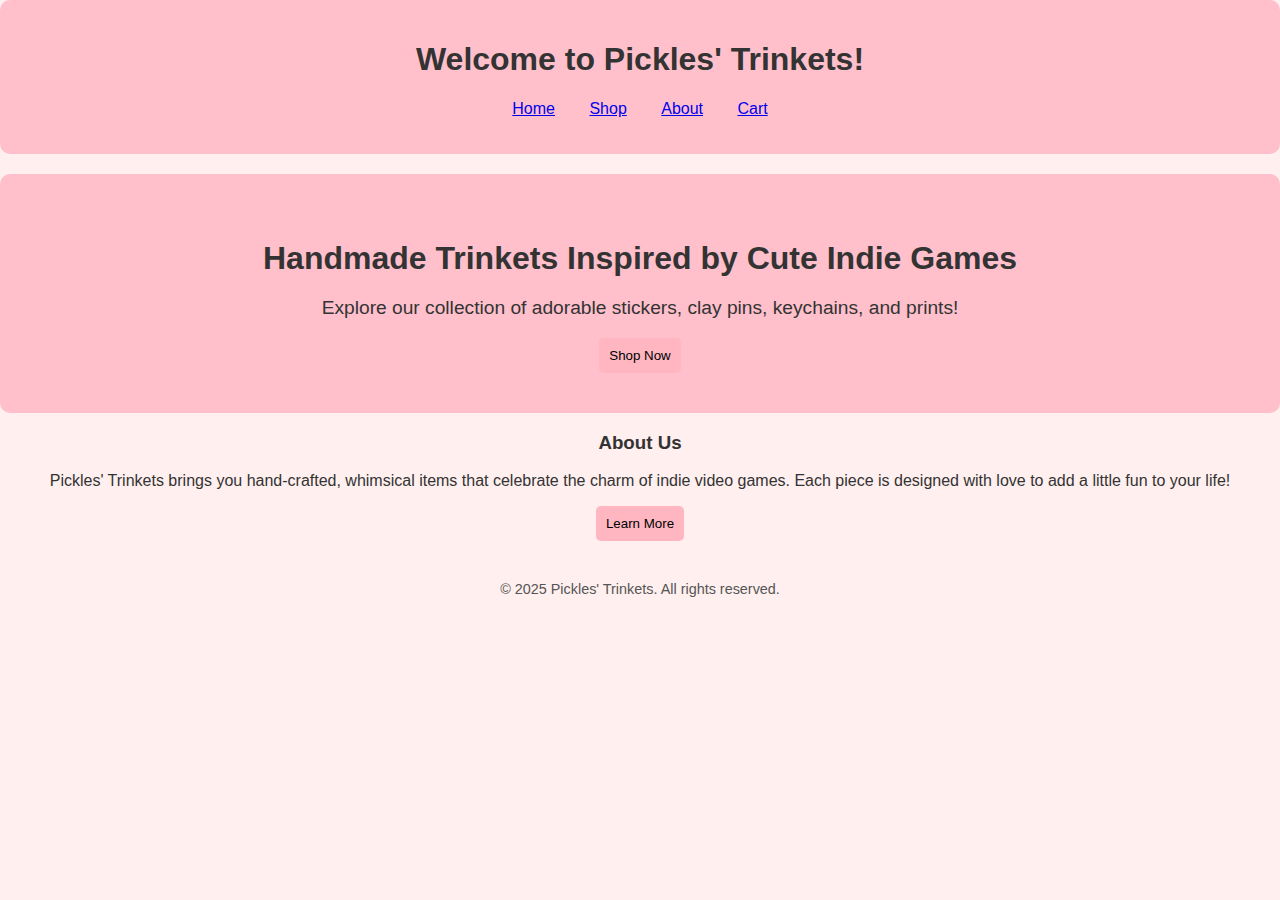
<file: index.html>
<!DOCTYPE html>
<html lang="en">
<head>
    <meta charset="UTF-8">
    <meta name="viewport" content="width=device-width, initial-scale=1.0">
    <title>Pickles' Trinkets - Home</title>
    <link rel="stylesheet" href="styles.css">
</head>
<body>
    <header>
        <h1>Welcome to Pickles' Trinkets!</h1>
        <nav>
            <ul>
                <li><a href="index.html">Home</a></li>
                <li><a href="shop.html">Shop</a></li>
                <li><a href="about.html">About</a></li>
                <li><a href="cart.html">Cart</a></li>
            </ul>
        </nav>
    </header>

    <section id="hero">
        <h2>Handmade Trinkets Inspired by Cute Indie Games</h2>
        <p>Explore our collection of adorable stickers, clay pins, keychains, and prints!</p>
        <a href="shop.html"><button>Shop Now</button></a>
    </section>

    <section id="about-preview">
        <h3>About Us</h3>
        <p>Pickles' Trinkets brings you hand-crafted, whimsical items that celebrate the charm of indie video games. Each piece is designed with love to add a little fun to your life!</p>
        <a href="about.html"><button>Learn More</button></a>
    </section>

    <footer>
        <p>&copy; 2025 Pickles' Trinkets. All rights reserved.</p>
    </footer>
</body>
</html>
</file>
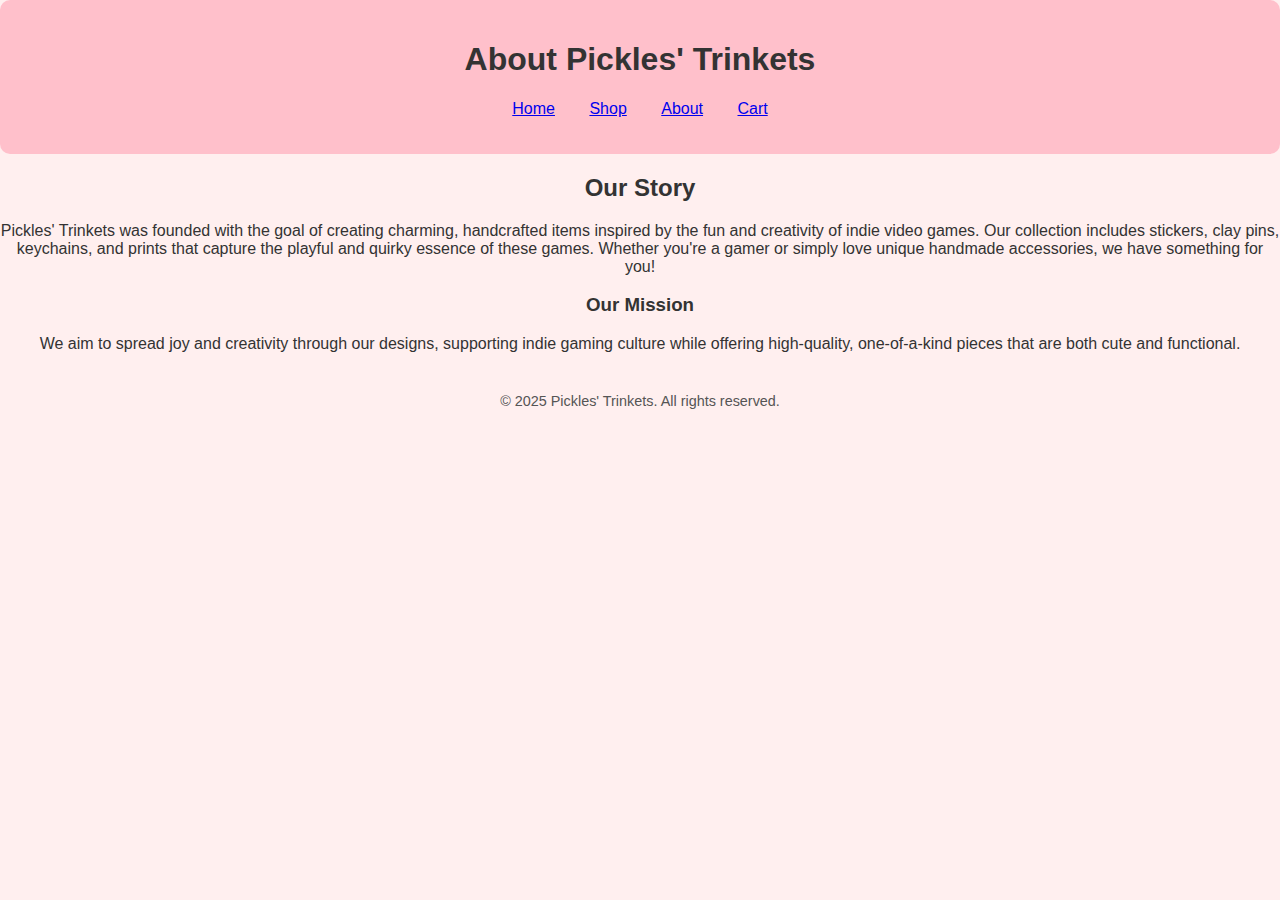
<file: about.html>
<!DOCTYPE html>
<html lang="en">
<head>
    <meta charset="UTF-8">
    <meta name="viewport" content="width=device-width, initial-scale=1.0">
    <title>Pickles' Trinkets - About</title>
    <link rel="stylesheet" href="styles.css">
</head>
<body>
    <header>
        <h1>About Pickles' Trinkets</h1>
        <nav>
            <ul>
                <li><a href="index.html">Home</a></li>
                <li><a href="shop.html">Shop</a></li>
                <li><a href="about.html">About</a></li>
                <li><a href="cart.html">Cart</a></li>
            </ul>
        </nav>
    </header>

    <section id="about-info">
        <h2>Our Story</h2>
        <p>Pickles' Trinkets was founded with the goal of creating charming, handcrafted items inspired by the fun and creativity of indie video games. Our collection includes stickers, clay pins, keychains, and prints that capture the playful and quirky essence of these games. Whether you're a gamer or simply love unique handmade accessories, we have something for you!</p>
        <h3>Our Mission</h3>
        <p>We aim to spread joy and creativity through our designs, supporting indie gaming culture while offering high-quality, one-of-a-kind pieces that are both cute and functional.</p>
    </section>

    <footer>
        <p>&copy; 2025 Pickles' Trinkets. All rights reserved.</p>
    </footer>
</body>
</html>
</file>
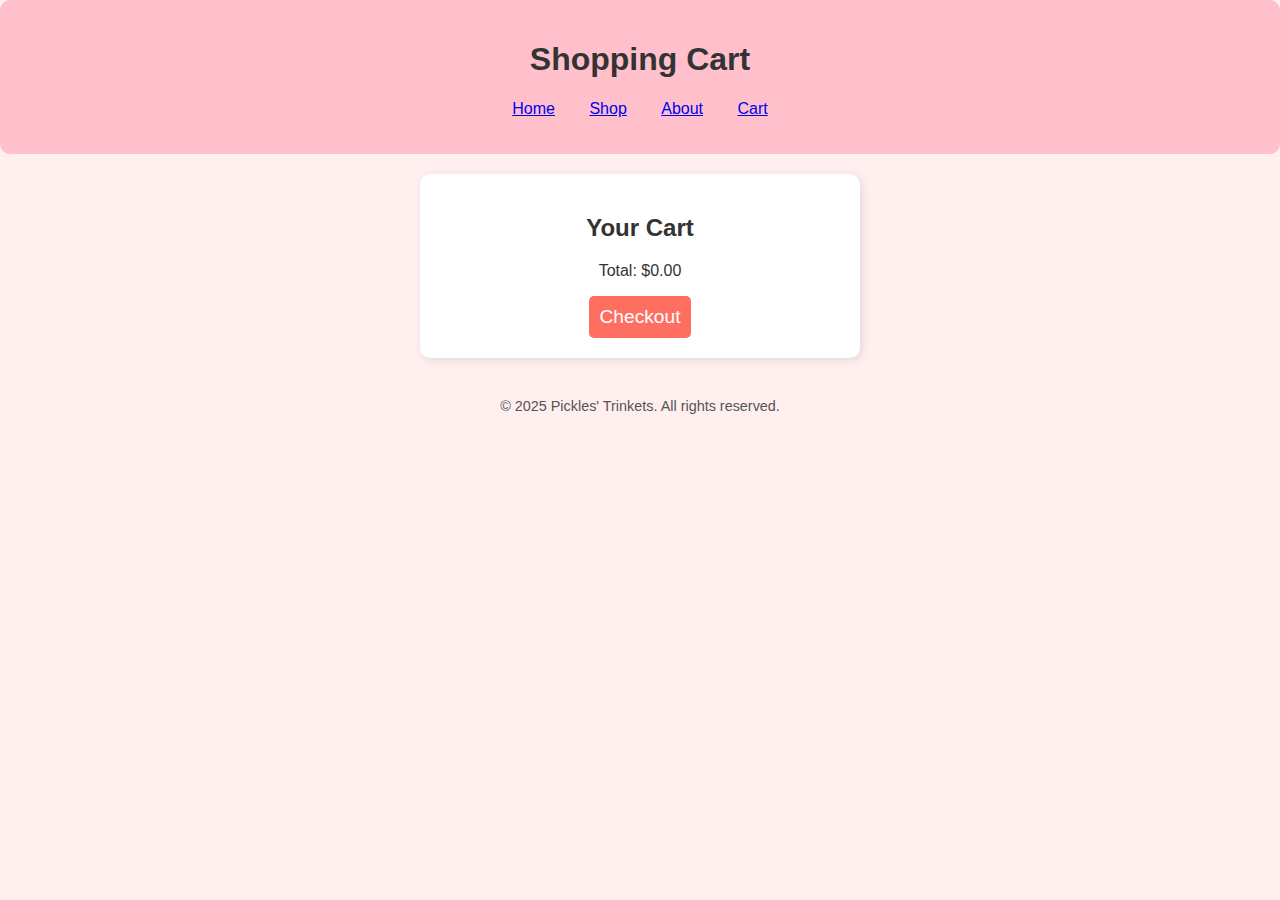
<file: cart.html>
<!DOCTYPE html>
<html lang="en">
<head>
    <meta charset="UTF-8">
    <meta name="viewport" content="width=device-width, initial-scale=1.0">
    <title>Pickles' Trinkets - Cart</title>
    <link rel="stylesheet" href="styles.css">
</head>
<body>
    <header>
        <h1>Shopping Cart</h1>
        <nav>
            <ul>
                <li><a href="index.html">Home</a></li>
                <li><a href="shop.html">Shop</a></li>
                <li><a href="about.html">About</a></li>
                <li><a href="cart.html">Cart</a></li>
            </ul>
        </nav>
    </header>

    <section id="cart">
        <h2>Your Cart</h2>
        <ul id="cart-items"></ul>
        <p>Total: $<span id="total-price">0.00</span></p>
        <button id="checkout">Checkout</button>
    </section>

    <footer>
        <p>&copy; 2025 Pickles' Trinkets. All rights reserved.</p>
    </footer>

    <script src="cart.js"></script> <!-- Add JS for cart functionality -->
</body>
</html>
</file>
<file: styles.css>
/* General Styles */
body {
    font-family: Arial, sans-serif;
    background-color: #FFEFEF;
    color: #333;
    margin: 0;
    padding: 0;
    text-align: center;
}

header {
    background-color: #FFC0CB;
    padding: 20px;
    border-radius: 10px;
}

nav ul {
    list-style: none;
    padding: 0;
}

nav ul li {
    display: inline;
    margin: 0 15px;
}

button {
    background-color: #FFB6C1;
    border: none;
    padding: 10px;
    border-radius: 5px;
    cursor: pointer;
    transition: background-color 0.3s;
}

button:hover {
    background-color: #FF69B4;
}

/* Hero Section */
#hero {
    padding: 40px 20px;
    background-color: #FFC0CB;
    border-radius: 10px;
    margin-top: 20px;
}

#hero h2 {
    font-size: 2em;
    margin-bottom: 10px;
}

#hero p {
    font-size: 1.2em;
}

/* Product Grid */
.product-grid {
    display: flex;
    justify-content: center;
    gap: 20px;
    padding: 20px;
    flex-wrap: wrap;
}

.product {
    background: #FFF;
    padding: 15px;
    border-radius: 10px;
    box-shadow: 2px 2px 10px rgba(0, 0, 0, 0.1);
    width: 200px;
    transition: transform 0.3s ease-in-out;
    margin: 10px;
}

.product img {
    width: 100%;
    height: auto;
    border-radius: 5px;
}

.product:hover {
    transform: scale(1.05);
}

/* Cart Styles */
#cart {
    padding: 20px;
    background-color: #FFF;
    margin: 20px;
    border-radius: 10px;
    box-shadow: 2px 2px 10px rgba(0, 0, 0, 0.1);
    max-width: 400px;
    margin: 20px auto;
}

#cart-items {
    list-style: none;
    padding: 0;
}

#cart-items li {
    margin-bottom: 10px;
    text-align: left;
}

#cart-items button {
    background-color: #FF6F61;
    padding: 5px;
    margin-left: 10px;
}

#checkout {
    background-color: #FF6F61;
    padding: 10px;
    border-radius: 5px;
    color: white;
    font-size: 1.2em;
}

#checkout:hover {
    background-color: #FF3D29;
}

/* Checkout Form */
#checkout-form {
    display: none;
    background: #FFF;
    padding: 20px;
    border-radius: 10px;
    box-shadow: 2px 2px 10px rgba(0, 0, 0, 0.1);
    max-width: 400px;
    margin: 20px auto;
}

input {
    display: block;
    width: 100%;
    margin: 10px 0;
    padding: 8px;
    border: 1px solid #ccc;
    border-radius: 5px;
}

input:focus {
    border-color: #FF6F61;
}

/* Footer */
footer {
    margin-top: 40px;
    font-size: 0.9em;
    color: #555;
}

footer p {
    margin: 10px 0;
}
</file>
